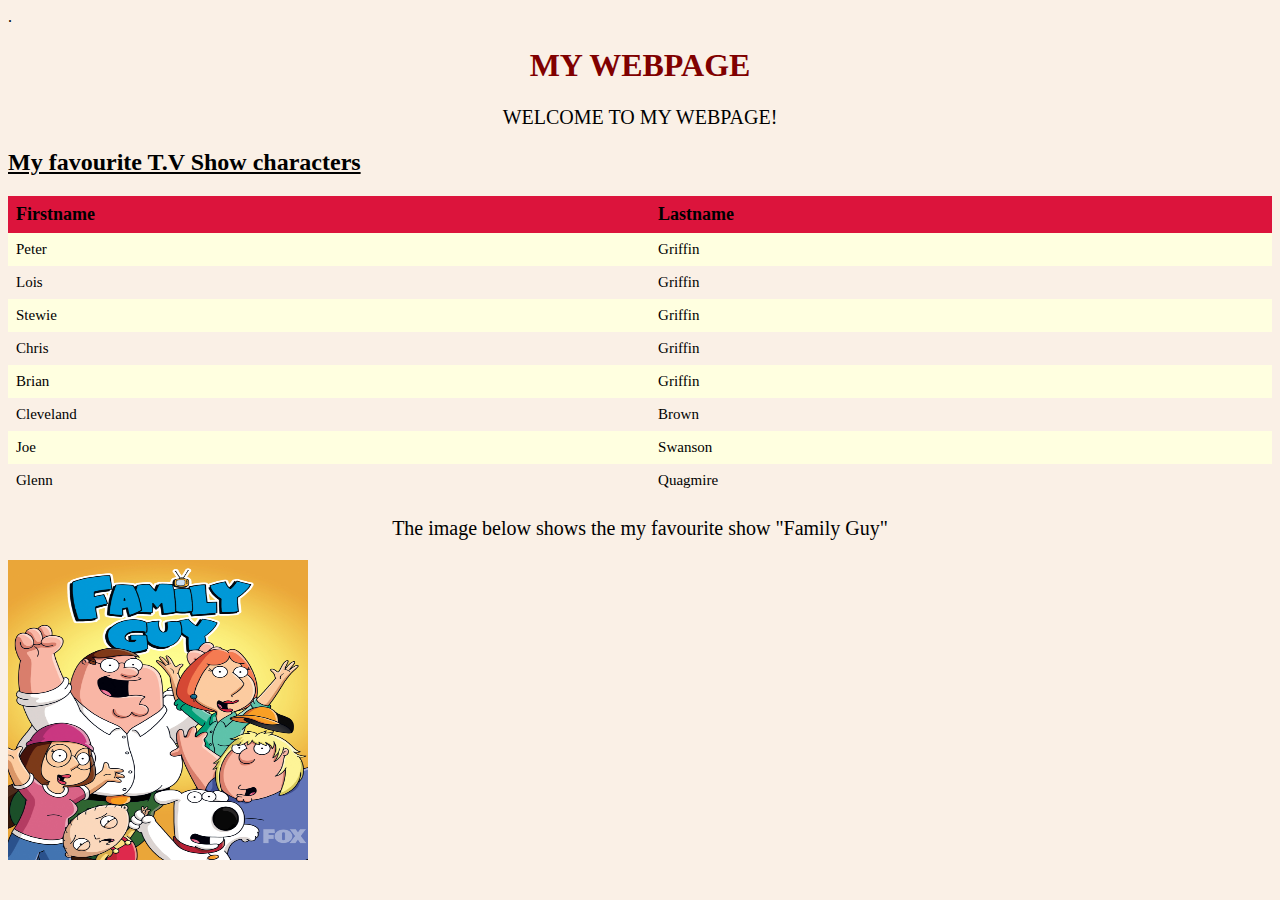
<file: index.html>
<!DOCTYPE html>
  <html>
    <head>
    <meta charset="utf-8">.
    <link rel="stylesheet" href="mystyle.css">
    </head>
    <body>
      <h1>MY WEBPAGE</h1>
      <p>WELCOME TO MY WEBPAGE!</p>
      <h2>My favourite T.V Show characters</h2>
    <table>
  <tr>
    <th>Firstname</th>
    <th>Lastname</th>
  </tr>
  <tr>
    <td>Peter</td>
    <td>Griffin</td>
  </tr>
  <tr>
    <td>Lois</td>
    <td>Griffin</td>
  </tr>
  <tr>
    <td>Stewie</td>
    <td>Griffin</td>
  </tr>
  <tr>
    <td>Chris</td>
    <td>Griffin</td>
  </tr>
  <tr>
    <td>Brian</td>
    <td>Griffin</td>
  </tr>
  <tr>
    <td>Cleveland</td>
    <td>Brown</td>
  </tr>
  <tr>
    <td>Joe</td>
    <td>Swanson</td>
  </tr>
  <tr>
    <td>Glenn</td>
    <td>Quagmire</td>
  </tr>
    </table>
    <p>The image below shows the my favourite show "Family Guy"</p>
    <img src="./images/familyguy.jpg" alt="familyguy.jpg" width="300" height="300">
    </body>
  </html>
</file>
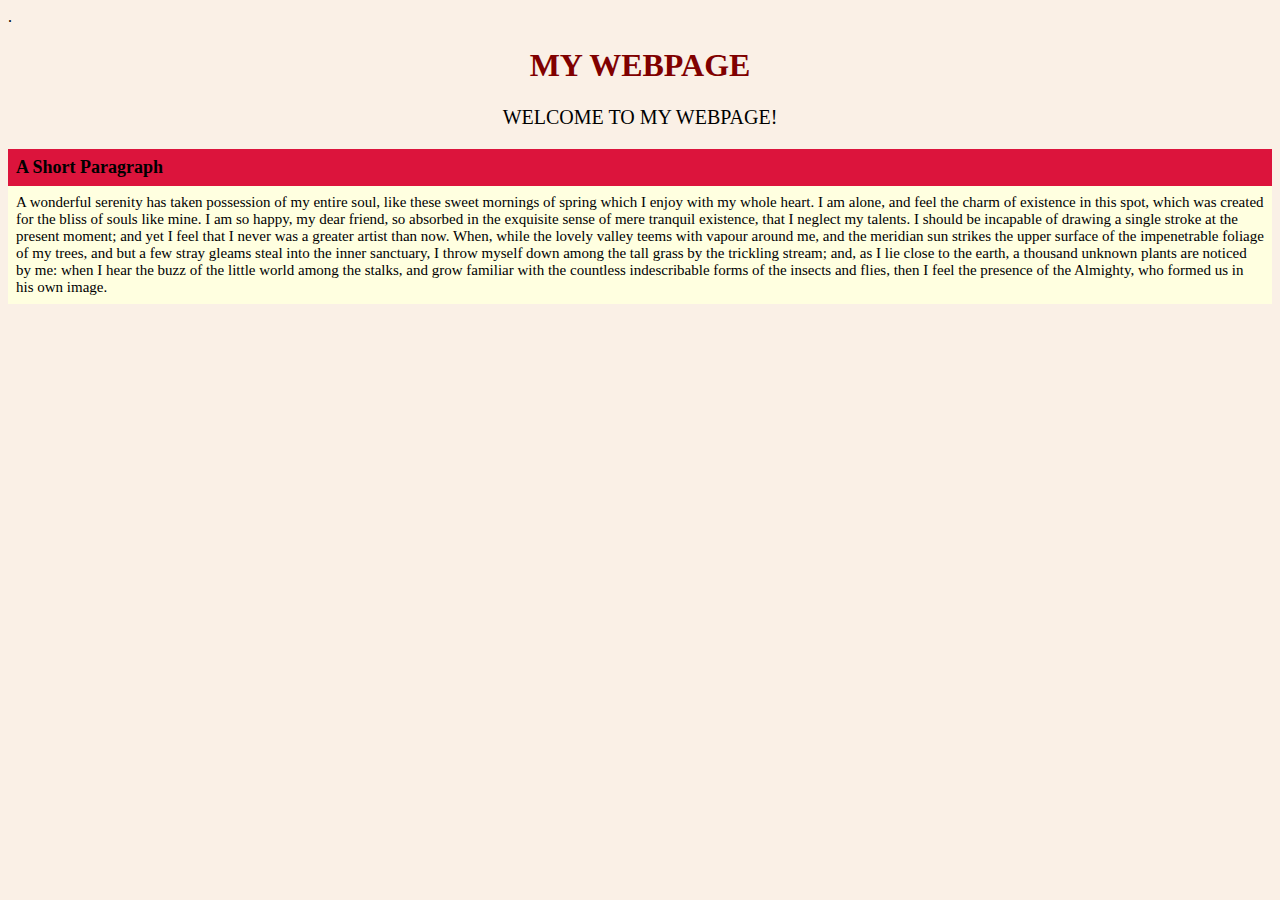
<file: index2.html>
<!DOCTYPE html>
  <html>
    <head>
    <meta charset="utf-8">.
    <link rel="stylesheet" href="mystyle.css">
    </head>
    <body>
      <h1>MY WEBPAGE</h1>
      <p>WELCOME TO MY WEBPAGE!</p>
    <table>
  <tr>
    <th>A Short Paragraph</th>
  </tr>
  <tr>
    <td>A wonderful serenity has taken possession of my entire soul, like these sweet mornings of spring which I enjoy with my whole heart. I am alone, and feel the charm of existence in this spot, which was created for the bliss of souls like mine. I am so happy, my dear friend, so absorbed in the exquisite sense of mere tranquil existence, that I neglect my talents. I should be incapable of drawing a single stroke at the present moment; and yet I feel that I never was a greater artist than now. When, while the lovely valley teems with vapour around me, and the meridian sun strikes the upper surface of the impenetrable foliage of my trees, and but a few stray gleams steal into the inner sanctuary, I throw myself down among the tall grass by the trickling stream; and, as I lie close to the earth, a thousand unknown plants are noticed by me: when I hear the buzz of the little world among the stalks, and grow familiar with the countless indescribable forms of the insects and flies, then I feel the presence of the Almighty, who formed us in his own image.</td>
    </table>
    </body>
  </html>
</file>
<file: mystyle.css>
body {
  background-color: linen;
}

h1 {
  color: maroon;
  text-align: center;
}

h2{
  text-decoration: underline;
}
p {
  font-family: verdana;
  font-size: 20px;
  text-align: center;
}
table {
  border-collapse: collapse;
  width: 100%;
}

th, td {
  text-align: left;
  padding: 8px;
}

tr:nth-child(even){background-color: #FFFFE0}

th {
  background-color: #DC143C;
  color: black;
}
td {
  font-family: verdana;
  font-size: 15px;
  text-align: left;
}
th {
  font-family: verdana;
  font-size: 18px;
  text-align: left;
}
</file>
